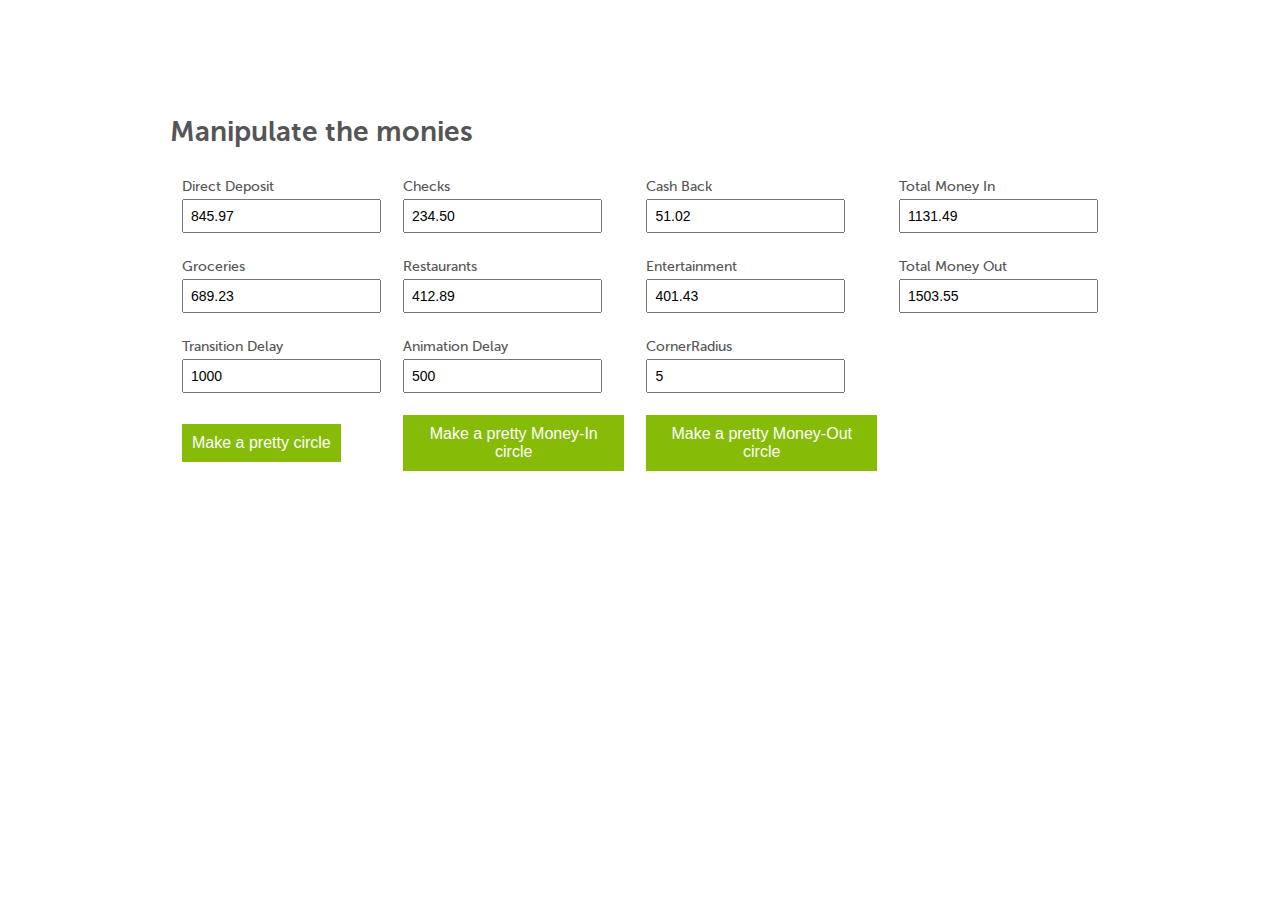
<file: DataVis/index-old.html>
<!DOCTYPE html>
<html>
<head>
	<title>Data Vis is Back!</title>
	<script src="https://d3js.org/d3.v3.min.js" charset="utf-8"></script>
	<link rel="stylesheet" type="text/css" href="styles.css">
</head>
<body>
<div class="container">
	<div class="monies"></div>
	<h1>Manipulate the monies</h1>
    <table class="input-data" id="inputData">
        <tr>
            <td> <label for="dd">Direct Deposit</label><input type="number" name="dd" id="dd" value="845.97"> </td>
            <td> <label for="checks">Checks</label><input type="number" name="checks" id="checks" value="234.50"> </td>
            <td> <label for="cashback">Cash Back</label><input type="number" name="cashback" id="cashback" value="51.02"> </td>
            <td>
                <label for="moneyInTotal">Total Money In</label><input type="number" class="total" name="moneyInTotal" id="moneyInTotal" value="1131.49">
            </td>
        </tr>
        <tr>
            <td> <label for="groceries">Groceries</label><input type="number" name="groceries" id="groceries" value="689.23"> </td>
            <td> <label for="restaurants">Restaurants</label><input type="number" name="restaurants" id="restaurants" value="412.89"> </td>
            <td> <label for="entertainment">Entertainment</label><input type="number" name="entertainment" id="entertainment" value="401.43"> </td>
            <td>
                <label for="moneyOutTotal">Total Money Out</label><input type="number" class="total" name="moneyOutTotal" id="moneyOutTotal" value="1503.55">
            </td>
        </tr>
        <tr>
            <td><label for="">Transition Delay</label></label><input type="number" id="transDelay" value="1000"></td>
            <td><label for="">Animation Delay</label></label><input type="number" id="animateDelay" value="500"></td>
            <td><label for="">CornerRadius</label></label><input type="number" id="cornerRadius" value="5"></td>
            <td></td>
        </tr>
        <tr>
            <td><button type="submit" id="get_main">Make a pretty circle</button></td>
            <td><button type="submit" id="get_in">Make a pretty Money-In circle</button></td>
            <td><button type="submit" id="get_out">Make a pretty Money-Out circle</button></td>
        </tr>
    </table>




</div>

<script type="text/javascript" src="main-old.js"></script>

</body>
</html>
</file>
<file: DataVis/styles.css>
* {
  box-sizing: border-box;
}

html, body {
  min-height: 100%;
  height: 100%;
}

/** @FONT-FACE **/

@font-face {
    font-family: 'MuseoSans';
    src: url('fonts/museo_sans_700/MuseoSans_700-webfont.eot');
    src: url('fonts/museo_sans_700/MuseoSans_700-webfont.eot?iefix') format('eot'),
         url('fonts/museo_sans_700/MuseoSans_700-webfont.woff') format('woff'),
         url('fonts/museo_sans_700/MuseoSans_700-webfont.ttf') format('truetype'),
         url('fonts/museo_sans_700/MuseoSans_700-webfont.svg#webfontm4EIOd5I') format('svg');
    font-weight: 700;
    font-style: normal;
}
@font-face {
    font-family: 'MuseoSans';
    src: url('fonts/museo_sans_500/MuseoSans_500-webfont.eot');
    src: url('fonts/museo_sans_500/MuseoSans_500-webfont.eot?iefix') format('eot'),
         url('fonts/museo_sans_500/MuseoSans_500-webfont.woff') format('woff'),
         url('fonts/museo_sans_500/MuseoSans_500-webfont.ttf') format('truetype'),
         url('fonts/museo_sans_500/MuseoSans_500-webfont.svg#webfontkQkWxTED') format('svg');
    font-weight: 500;
    font-style: normal;
}
@font-face {
    font-family: 'MuseoSans';
    src: url('fonts/museo_sans_300/MuseoSans_300-webfont.eot');
    src: url('fonts/museo_sans_300/MuseoSans_300-webfont.eot?iefix') format('eot'),
         url('fonts/museo_sans_300/MuseoSans_300-webfont.woff') format('woff'),
         url('fonts/museo_sans_300/MuseoSans_300-webfont.ttf') format('truetype'),
         url('fonts/museo_sans_300/MuseoSans_300-webfont.svg#webfontZrigUslT') format('svg');
    font-weight: 300;
    font-style: normal;
}
@font-face {
    font-family: 'MuseoSansItalic';
    src: url('fonts/museo_sans_700_ital/MuseoSans_700_Italic-webfont.eot');
    src: url('fonts/museo_sans_700_ital/MuseoSans_700_Italic-webfont.eot?iefix') format('eot'),
         url('fonts/museo_sans_700_ital/MuseoSans_700_Italic-webfont.woff') format('woff'),
         url('fonts/museo_sans_700_ital/MuseoSans_700_Italic-webfont.ttf') format('truetype'),
         url('fonts/museo_sans_500_ital/MuseoSans_700_Italic-webfont.svg#webfont00ubZW3A') format('svg');
    font-weight: normal;
    font-style: normal;

}
@font-face {
    font-family: 'MuseoSlab500';
    src: url('fonts/museo_slab_500/Museo_Slab_500-webfont.eot');
    src: url('fonts/museo_slab_500/Museo_Slab_500-webfont.eot?iefix') format('eot'),
         url('fonts/museo_slab_500/Museo_Slab_500-webfont.woff') format('woff'),
         url('fonts/museo_slab_500/Museo_Slab_500-webfont.ttf') format('truetype'),
         url('fonts/museo_slab_500/Museo_Slab_500-webfont.svg#webfontyumMOUTD') format('svg');
    font-weight: normal;
    font-style: normal;

}

@font-face {
    font-family: 'MuseoSlab300';
    src: url('fonts/museo_slab_300/MuseoSlab_300-webfont.eot');
    src: url('fonts/museo_slab_300/MuseoSlab_300-webfont.eot?iefix') format('eot'),
         url('fonts/museo_slab_300/MuseoSlab_300-webfont.woff') format('woff'),
         url('fonts/museo_slab_300/MuseoSlab_300-webfont.ttf') format('truetype'),
         url('fonts/museo_slab_300/MuseoSlab_300-webfont.svg#webfontyumMOUTD') format('svg');
    font-weight: normal;
    font-style: normal;

}
@font-face {
    font-family: 'MuseoSlab500Italic';
    src: url('fonts/museo_slab_500_ital/Museo_Slab_500italic-webfont.eot');
    src: url('fonts/museo_slab_500_ital/Museo_Slab_500italic-webfont.eot?iefix') format('eot'),
         url('fonts/museo_slab_500_ital/Museo_Slab_500italic-webfont.woff') format('woff'),
         url('fonts/museo_slab_500_ital/Museo_Slab_500italic-webfont.ttf') format('truetype'),
         url('fonts/museo_slab_500_ital/Museo_Slab_500italic-webfont.svg#webfont3dFIImcj') format('svg');
    font-weight: normal;
    font-style: normal;
}
@font-face {
    font-family: 'MuseoSans';
    src: url('fonts/museo_sans_300_ital/MuseoSans_300_Italic-webfont.eot');
    src: url('fonts/museo_sans_300_ital/MuseoSans_300_Italic-webfont.eot?iefix') format('eot'),
         url('fonts/museo_sans_300_ital/MuseoSans_300_Italic-webfont.woff') format('woff'),
         url('fonts/museo_sans_300_ital/MuseoSans_300_Italic-webfont.ttf') format('truetype'),
         url('fonts/museo_sans_300_ital/MuseoSans_300_Italic-webfont.svg#webfontYIppRmbR') format('svg');
    font-weight: 300;
    font-style: italic;
}
@font-face {
    font-family: 'MuseoSans';
    src: url('fonts/museo_sans_500_ital/MuseoSans_500_Italic-webfont.eot');
    src: url('fonts/museo_sans_500_ital/MuseoSans_500_Italic-webfont.eot?iefix') format('eot'),
         url('fonts/museo_sans_500_ital/MuseoSans_500_Italic-webfont.woff') format('woff'),
         url('fonts/museo_sans_500_ital/MuseoSans_500_Italic-webfont.ttf') format('truetype'),
         url('fonts/museo_sans_500_ital/MuseoSans_500_Italic-webfont.svg#webfontprFOYbU7') format('svg');
    font-weight: 500;
    font-style: italic;
}


body {
	margin: 0;
	font-family: 'MuseoSans', sans-serif;
	font-weight: 500;
	color: #555;
	font-size: 14px;
	line-height: 24px;

}

a, a:hover {
  font-size: 11px;
  font-weight: 700;
  text-decoration: none;
  text-transform: uppercase;
  color: #1799bf;
}

.container {
  width: 100%;
  max-width: 980px;
  margin: 0 auto;
  padding: 20px;
}

.monies {
	width: 100%;
  float: left;
  /*max-width: 200px;*/
  margin: 50px auto;
}

.screen-box {
  position: relative;
  float: left;
  width: 270px;
  height: 480px;
  margin: 20px;
  border: solid 1px #eee;
  background-image: url('dashboardbgbluroverlay_thumb.png');
  background-repeat: no-repeat;
  background-size: cover;
  overflow: hidden;
}

.screen-bg {
    background-image: url('dashboard.png');
    background-repeat: no-repeat;
    background-size: cover;
    width: 100%;
    height: 100%;
    position: absolute;
    z-index: 0;

}

.screen-bg.blur {
    -webkit-filter: blur(4px);
    filter: blur(4px);
    opacity: 0.015;
    -webkit-transition: all 1s ease;
    transition: all 250ms ease;
}

.screen {
  width: 100%;
  height: 100%;
  position: relative;
}

.chart-box {
  width: 150px;
  margin: 0 auto;
  padding-top: 20px;
}

.legend-box {
  width: 205px;
  margin: 0 auto;
}

.input-data td {
  padding: 10px;
}

.input-data label, input {
  display: block;
}


.input-data input {
  padding: 7px;
  font-size: 14px;
}

.input-data button {
  padding: 10px;
  font-size: 16px;
  background-color: #86bc07;
  color: #fff;
  border: 0;
}

.cta-info {
  width: 100%;
  margin-bottom: 12px;
  text-align: center;
}

.cta-info span {
  display: block;
  font-size: 10px;
  line-height: 12px;
  color: #777;
  font-weight: 700;
}

.cta-info a {
  display:block;
  font-size: 11px;
  font-weight: 700;
  text-decoration: none;
  text-transform: uppercase;
  color: #1799bf;
}

.legend-box {
  position: relative;
}

.legend-box p {
  position: relative;
  padding-left: 20px;
  font-size: 13px;
  line-height: 15px;
  font-weight: 500;
}

.legend-box .label-amount {
  position: absolute;
  right: 0;
}

.legend-box .label-circle {
  position: absolute;
  left: 0;
  width: 15px;
  height: 15px;
  border-radius: 15px;
}

.legend-full-box {
  width: 220px;
  margin: 0 auto;
}

.legend-full-box .in-total, .legend-full-box .out-total {
  position: relative;
  padding-left: 30px;
  border-bottom: solid 1px #ddd;
  padding-bottom: 3px;
  font-size: 14px;
  font-weight: 500;
  line-height: 15px;
}

.legend-full-box .box-in p.in-total::before, .legend-full-box .box-out p.out-total::before {
  content: '';
}

.legend-full-box .in-total .label-circle, .legend-full-box .out-total .label-circle {
  position: absolute;
  left: 0;
  top: 0;
  padding: 5px 8px;
  font-size: 14px;
  color: #fff;
  width: 25px;
  height: 25px;
  border-radius: 25px;
  background-color: #86bc07;
}

.legend-full-box .out-total .label-circle {
  padding: 5px 9px;
  background-color: #CB4525;
}

.legend-full-box .in-total span, .legend-full-box .out-total span {
  display: block;
  color: #999;
  font-size: 11px;
  font-weight: 500;
}

.legend-full-box p {
  margin: 9px 0;
  font-size: 12px;
  font-weight: 500;
  line-height: 13px;
}

.legend-full-box .box-in p::before {
  content: "+";
  color: #86bc07;
}

.legend-full-box .box-out p::before {
  content: "-";
  color: #CB4525;
}

.legend-full-box .box-in {
  float: left;
  width: 48%;
  padding: 0 5px;
}

.legend-full-box .box-out {
  float: right;
  width: 48%;
  padding: 0 5px;
}

.legend-full-box .full-label {
  display: block;
  color: #999;
  font-size: 10px;
  font-weight: 500;
}

.footer {
  position: absolute;
  bottom: 0;
  width: 100%;
  padding: 18px 9px 16px 0;
  border-top: solid 1px #eee;
}

.footer a {
  display: block;
  float: right;
  margin: 0 15px;
}

.footer .footer-close {
  font-size: 30px;
  color: #bbb;
  font-weight: 300;
}
</file>
